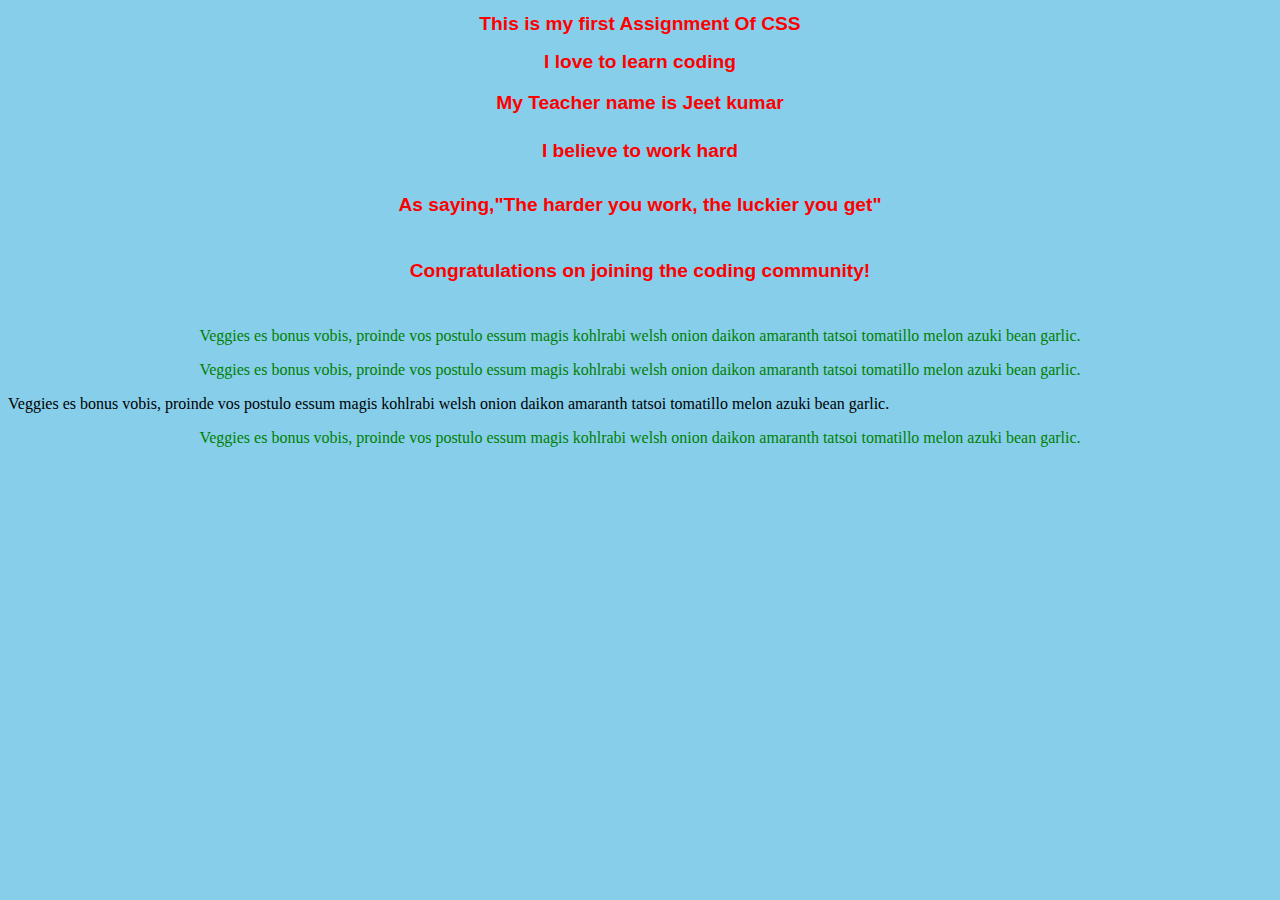
<file: css(ANo.1)/assignmentno.1/class.html>
<!DOCTYPE html>
<html lang="en">
<head>
    <meta charset="UTF-8">
    <meta http-equiv="X-UA-Compatible" content="IE=edge">
    <meta name="viewport" content="width=device-width, initial-scale=1.0">
    <title>Document</title>
    <link rel="stylesheet" href="styles.css">
</head>
<body>
    <div>
    <h1>This is my first Assignment Of CSS</h1>
    <h2>I love to learn coding</h2>
    <h3>My Teacher name is Jeet kumar</h3>
    <h4>I believe to work hard</h4>
    <h5>As saying,"The harder you work, the luckier you get"</h5>
    <h6>Congratulations on joining the coding community!</h6>
</div>

    <p class="paragraph">Veggies es bonus vobis, proinde vos postulo essum magis <span>kohlrabi welsh onion</span> daikon amaranth tatsoi tomatillo
        melon azuki bean garlic.</p>
        <p class="paragraph">Veggies es bonus vobis, proinde vos postulo essum magis <span>kohlrabi welsh onion</span> daikon amaranth tatsoi tomatillo
            melon azuki bean garlic.</p>
            <p id="paragraph">Veggies es bonus vobis, proinde vos postulo essum magis <span>kohlrabi welsh onion</span> daikon amaranth tatsoi tomatillo
                melon azuki bean garlic.</p>
                <p class="paragraph">Veggies es bonus vobis, proinde vos postulo essum magis <span>kohlrabi welsh onion</span> daikon amaranth tatsoi tomatillo
                    melon azuki bean garlic.</p>
    
</body>
</html>
</file>
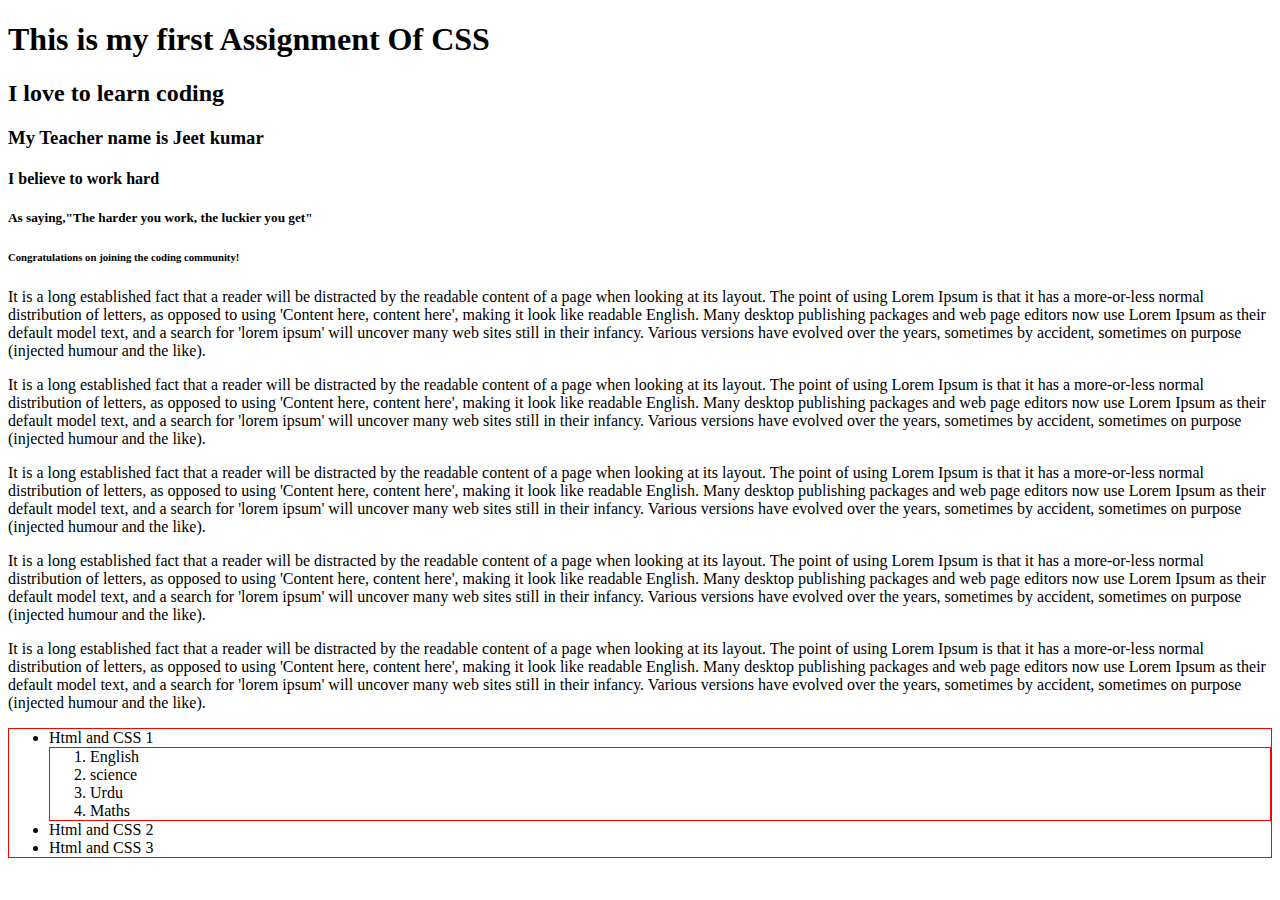
<file: css(ANo.1)/assignmentpart2/class.html>
<!DOCTYPE html>
<html lang="en">
<head>
    <meta charset="UTF-8">
    <meta http-equiv="X-UA-Compatible" content="IE=edge">
    <meta name="viewport" content="width=device-width, initial-scale=1.0">
    <title>Document</title>
    <link rel="stylesheet" href="styles.css">
</head>
<body>
     <h1>This is my first Assignment Of CSS</h1>
    <h2>I love to learn coding</h2>
    <h3>My Teacher name is Jeet kumar</h3>
    <h4>I believe to work hard</h4>
    <h5>As saying,"The harder you work, the luckier you get"</h5>
    <h6>Congratulations on joining the coding community!</h6>


    <div>
    <p>It is a long established fact that a reader will be distracted by the readable content of a page when looking at its layout. The point of using Lorem Ipsum is that it has a more-or-less normal distribution of letters, as opposed to using 'Content here, content here', making it look like readable English. Many desktop publishing packages and web page editors now use Lorem Ipsum as their default model text, and a search for 'lorem ipsum' will uncover many web sites still in their infancy. Various versions have evolved over the years, sometimes by accident, sometimes on purpose (injected humour and the like).</p>
    <p>It is a long established fact that a reader will be distracted by the readable content of a page when looking at its layout. The point of using Lorem Ipsum is that it has a more-or-less normal distribution of letters, as opposed to using 'Content here, content here', making it look like readable English. Many desktop publishing packages and web page editors now use Lorem Ipsum as their default model text, and a search for 'lorem ipsum' will uncover many web sites still in their infancy. Various versions have evolved over the years, sometimes by accident, sometimes on purpose (injected humour and the like).</p>
    <p>It is a long established fact that a reader will be distracted by the readable content of a page when looking at its layout. The point of using Lorem Ipsum is that it has a more-or-less normal distribution of letters, as opposed to using 'Content here, content here', making it look like readable English. Many desktop publishing packages and web page editors now use Lorem Ipsum as their default model text, and a search for 'lorem ipsum' will uncover many web sites still in their infancy. Various versions have evolved over the years, sometimes by accident, sometimes on purpose (injected humour and the like).</p>
    <p>It is a long established fact that a reader will be distracted by the readable content of a page when looking at its layout. The point of using Lorem Ipsum is that it has a more-or-less normal distribution of letters, as opposed to using 'Content here, content here', making it look like readable English. Many desktop publishing packages and web page editors now use Lorem Ipsum as their default model text, and a search for 'lorem ipsum' will uncover many web sites still in their infancy. Various versions have evolved over the years, sometimes by accident, sometimes on purpose (injected humour and the like).</p>
    <p>It is a long established fact that a reader will be distracted by the readable content of a page when looking at its layout. The point of using Lorem Ipsum is that it has a more-or-less normal distribution of letters, as opposed to using 'Content here, content here', making it look like readable English. Many desktop publishing packages and web page editors now use Lorem Ipsum as their default model text, and a search for 'lorem ipsum' will uncover many web sites still in their infancy. Various versions have evolved over the years, sometimes by accident, sometimes on purpose (injected humour and the like).</p>
</div>
    <ul>
        <li>Html and CSS 1
            <ol>
                <li>English</li>
                <li>science</li>
                <li>Urdu</li>
                <li>Maths</li>
            </ol>
           
            
        </li>
        <li>Html and CSS 2</li>
        <li>Html and CSS 3</li>
        
    </ul>
</body>
</html>
</file>
<file: css(ANo.1)/assignmentno.1/styles.css>
h1,h2,h3,h4,h5,h6{
    font-family: Arial, Helvetica, sans-serif;
    text-align: center;
    font-size: larger;
    color: red;
    
}
body{
    background-color:skyblue;
}
.paragraph{
   
   color: green;
   text-align: center;
   
   font: 18px !important;

}
#intro{
    font-weight: bold;
    text-align: center;
}
</file>
<file: css(ANo.1)/assignmentpart2/styles.css>
h1,h2,h3,h4,h5,h6,p{
    font-family: Georgia, 'Times New Roman', Times, serif;
}
ul,ol{
    border: 1px solid red;
}
</file>
